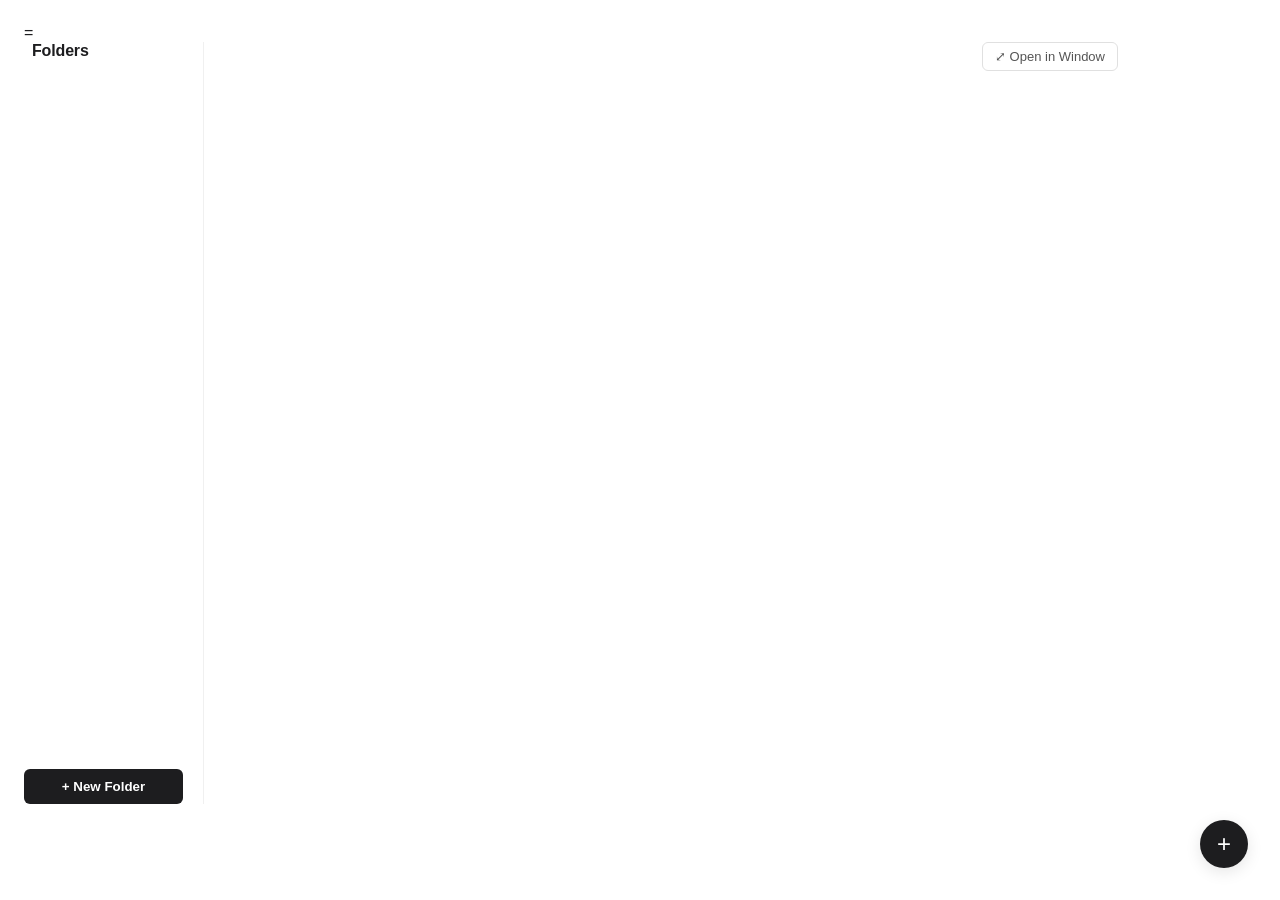
<file: popup.html>
=
<!DOCTYPE html>
<html lang="en">

<head>
    <meta charset="UTF-8">
    <meta name="viewport" content="width=device-width, initial-scale=1.0">
    <title>Sticky Notes</title>
    <link rel="stylesheet" href="popup.css">
</head>

<body>
    <div class="app-container">
        <aside class="sidebar" id="sidebar">
            <div class="sidebar-header">
                <h2>Folders</h2>
            </div>
            <ul id="folder-list" class="folder-list"></ul>
            <button id="btn-new-folder" class="btn-primary" title="Ctrl+Shift+F">+ New Folder</button>
        </aside>

        <main class="board-container">
            <button id="btn-open-window" class="window-btn" title="Open in resizable window">⤢ Open in Window</button>
            <div id="board" class="board"></div>

            <button id="fab-new-note" class="fab" title="New Note (Ctrl+N)">+</button>
        </main>
    </div>

    <div id="context-menu" class="context-menu hidden">
        <div class="menu-item has-submenu">
            Move to folder...
            <div class="submenu" id="context-folder-list">
            </div>
        </div>
        <div class="menu-item text-danger" id="context-delete">Delete note</div>
    </div>

    <input type="text" id="shortcut-focus" style="position:absolute; opacity:0; pointer-events:none;">

    <script src="popup.js"></script>
</body>

</html>
</file>
<file: popup.css>
:root {
    /* San Francisco Typography Stack */
    --font-base: -apple-system, BlinkMacSystemFont, "SF Pro Text", "Segoe UI", Roboto, Helvetica, Arial, sans-serif;
    --font-display: -apple-system, BlinkMacSystemFont, "SF Pro Display", "Segoe UI", Roboto, Helvetica, Arial, sans-serif;

    /* Strict Color Palette constraints */
    --bg-color: #FFFFFF;
    --text-color: #1d1d1f;
    --caret-color: #1d1d1f;
    --sidebar-border: #f0f0f0;
    --menu-bg: #ffffff;
    --menu-hover: #f5f5f7;
    --shadow-sm: 0 2px 8px rgba(0, 0, 0, 0.06);
    --shadow-md: 0 4px 16px rgba(0, 0, 0, 0.1);
}

@media (prefers-color-scheme: dark) {
    :root {
        /* Note: Kept background pure white per instructions, but you can adjust these for dark mode if desired */
        --bg-color: #FFFFFF;
        --text-color: #1d1d1f;
    }
}

* {
    box-sizing: border-box;
    margin: 0;
    padding: 0;
}

/* Resizable constraints */
body {
    background-color: var(--bg-color);
    color: var(--text-color);
    font-family: var(--font-base);
    min-width: 700px;
    width: 90vw;
    max-width: 1200px;
    min-height: 500px;
    height: 90vh;
    max-height: 900px;
    margin: 0;
    padding: 24px;
    overflow: hidden;
    -webkit-font-smoothing: antialiased;
}

.app-container {
    display: flex;
    height: 100%;
    width: 100%;
    background-color: #FFFFFF;
}

/* Sidebar Layout */
.sidebar {
    width: 180px;
    padding-right: 20px;
    border-right: 1px solid var(--sidebar-border);
    display: flex;
    flex-direction: column;
    flex-shrink: 0;
}

.sidebar h2 {
    font-family: var(--font-display);
    font-weight: 600;
    font-size: 16px;
    margin-top: 0;
    margin-bottom: 20px;
    padding-left: 8px;
    letter-spacing: -0.01em;
}

.folder-list {
    list-style: none;
    flex-grow: 1;
    overflow-y: auto;
}

.folder-item {
    padding: 8px;
    margin-bottom: 4px;
    border-radius: 6px;
    cursor: pointer;
    display: flex;
    justify-content: space-between;
    font-size: 14px;
    transition: background 0.2s;
}

.folder-item:hover {
    background: #f9f9f9;
}

.folder-item.active {
    font-weight: 600;
    background: #f0f0f0;
}

.folder-actions button {
    background: none;
    border: none;
    cursor: pointer;
    color: #888;
    display: none;
}

.folder-item:hover .folder-actions button {
    display: inline-block;
}

.folder-actions button:hover {
    color: #d32f2f;
}

.btn-primary {
    margin-top: 16px;
    padding: 10px;
    border: none;
    border-radius: 6px;
    background: var(--text-color);
    color: #fff;
    cursor: pointer;
    font-weight: 600;
    font-family: var(--font-base);
}

/* Main Board */
.board-container {
    flex-grow: 1;
    position: relative;
    overflow-y: auto;
    padding-left: 10px;
}

.window-btn {
    position: absolute;
    top: 0;
    right: 10px;
    background: transparent;
    border: 1px solid #e0e0e0;
    border-radius: 6px;
    padding: 6px 12px;
    font-size: 13px;
    cursor: pointer;
    color: #555;
    font-family: var(--font-base);
    transition: background 0.2s;
    z-index: 50;
}

.window-btn:hover {
    background: #f5f5f7;
    color: #000;
}

.board {
    display: flex;
    flex-wrap: wrap;
    gap: 20px;
    padding: 16px 8px;
    align-content: flex-start;
    margin-top: 25px;
    /* Offset for window-btn */
}

/* Post-it Notes */
.note {
    width: calc(33.333% - 14px);
    min-width: 220px;
    min-height: 220px;
    padding: 16px;
    border-radius: 4px;
    box-shadow: var(--shadow-sm);
    display: flex;
    flex-direction: column;
    color: #1d1d1f;
    position: relative;
    transform: none !important;
    /* Perfect straight alignment */
    transition: box-shadow 0.2s;
}

.note:hover {
    box-shadow: var(--shadow-md);
}

.note-header {
    display: flex;
    justify-content: flex-end;
    align-items: center;
    gap: 6px;
    margin-bottom: 8px;
    opacity: 0;
    transition: opacity 0.2s;
}

.note:hover .note-header {
    opacity: 1;
}

.note-btn {
    background: transparent;
    border: none;
    cursor: pointer;
    border-radius: 4px;
    width: 24px;
    height: 24px;
    color: #555;
    display: flex;
    align-items: center;
    justify-content: center;
    font-size: 14px;
}

.note-btn:hover {
    background: rgba(0, 0, 0, 0.08);
    color: #000;
}

/* Custom Native Color Picker */
.color-picker {
    -webkit-appearance: none;
    border: none;
    width: 22px;
    height: 22px;
    border-radius: 50%;
    cursor: pointer;
    padding: 0;
    background: transparent;
}

.color-picker::-webkit-color-swatch-wrapper {
    padding: 0;
}

.color-picker::-webkit-color-swatch {
    border: 1px solid rgba(0, 0, 0, 0.1);
    border-radius: 50%;
}

/* Note Inputs */
.note-title {
    font-family: var(--font-display);
    font-size: 16px;
    font-weight: 600;
    border: none;
    background: transparent;
    outline: none;
    margin-bottom: 8px;
    color: inherit;
    width: 100%;
    cursor: text;
    caret-color: var(--caret-color);
}

/* Atualize o placeholder do título */
.note-title::placeholder {
    color: inherit;
    opacity: 0.6;
    font-weight: 400;
}

/* Atualize a cor dos botões (ícones de check e paleta) */
.note-btn {
    background: transparent;
    border: none;
    cursor: pointer;
    border-radius: 4px;
    width: 24px;
    height: 24px;
    color: inherit;
    opacity: 0.7;
    display: flex;
    align-items: center;
    justify-content: center;
    font-size: 14px;
}

.note-btn:hover {
    background: rgba(0, 0, 0, 0.1);
    opacity: 1;
}

.note-body {
    font-family: var(--font-base);
    font-weight: 400;
    flex-grow: 1;
    font-size: 14px;
    line-height: 1.5;
    outline: none;
    overflow-y: auto;
    white-space: pre-wrap;
    word-wrap: break-word;
    cursor: text;
    caret-color: var(--caret-color);
}

/* Checkbox Styles */
.task-cb {
    margin-right: 8px;
    cursor: pointer;
    vertical-align: middle;
    accent-color: #1d1d1f;
}

.line-checked {
    text-decoration: line-through;
    color: rgba(29, 29, 31, 0.5);
}

/* Context Menu */
.context-menu {
    position: fixed;
    background: var(--menu-bg);
    border-radius: 8px;
    box-shadow: var(--shadow-md);
    border: 1px solid var(--sidebar-border);
    padding: 6px 0;
    min-width: 180px;
    z-index: 2000;
    font-size: 14px;
}

.context-menu.hidden {
    display: none;
}

.menu-item {
    padding: 8px 16px;
    cursor: pointer;
    position: relative;
    color: var(--text-color);
}

.menu-item:hover {
    background: var(--menu-hover);
}

.text-danger {
    color: #ff3b30;
}

.submenu {
    display: none;
    position: absolute;
    left: 100%;
    top: -6px;
    background: var(--menu-bg);
    border-radius: 8px;
    border: 1px solid var(--sidebar-border);
    box-shadow: var(--shadow-md);
    min-width: 150px;
    padding: 6px 0;
}

.has-submenu:hover .submenu {
    display: block;
}

.has-submenu::after {
    content: "▶";
    float: right;
    font-size: 10px;
    margin-top: 4px;
    color: #888;
}

/* FAB */
.fab {
    position: fixed;
    bottom: 32px;
    right: 32px;
    width: 48px;
    height: 48px;
    border-radius: 50%;
    background: var(--text-color);
    color: #fff;
    border: none;
    cursor: pointer;
    box-shadow: var(--shadow-md);
    z-index: 90;
    font-size: 24px;
    transition: transform 0.2s;
}

.fab:hover {
    transform: scale(1.05);
}
</file>
